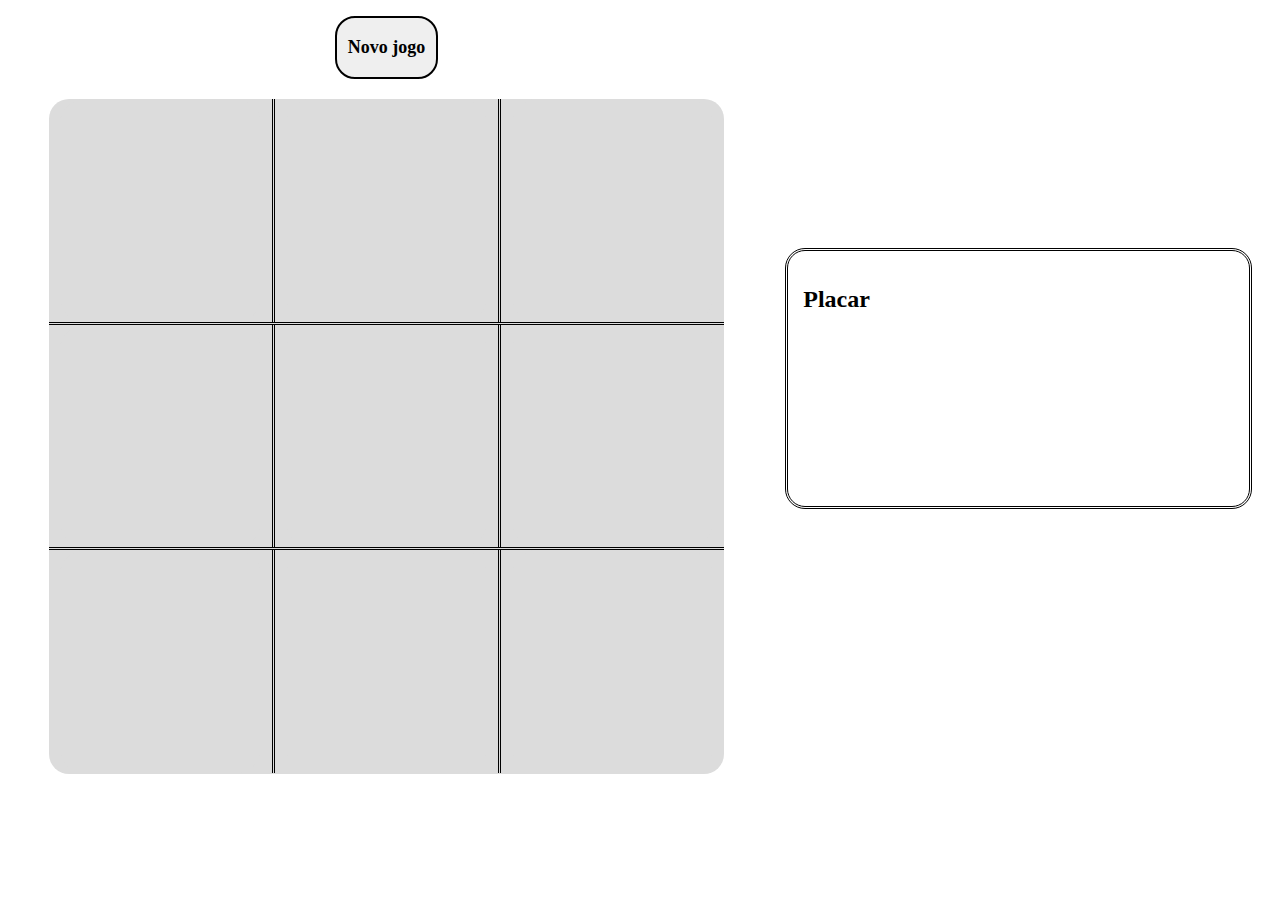
<file: jogoDaVelha/index.html>
<!DOCTYPE html>
<html lang="pt-br">

<head>
    <meta charset="UTF-8">
    <meta http-equiv="X-UA-Compatible" content="IE=edge">
    <meta name="viewport" content="width=device-width, initial-scale=1.0">
    <title>Jogo da velha da Cloudmed</title>
    <link rel="stylesheet" href="styless.css">
</head>

<body>
    <div class='root'>
        <div class="colum">
            <h1 id="playerPlays">
            </h1>
            <div>
                <button class="restartButton" onclick="restartGame()">Novo jogo</button>
            </div>
        

            <div class="middle">
                <div class='quadranteTotal'>
                    <div class='fileira1'>

                        <div id="quadrado1" class='area1'>
                            <button class="insert" id='1' onclick="pullValue(this.id)">
                                <p></p>
                            </button>
                        </div>
                        <div id="quadrado2" class='area2'>
                            <button class="insert" id='2' onclick="pullValue(this.id)">
                                <p></p>
                            </button>
                        </div>
                        <div id="quadrado3" class='area3'>
                            <button class="insert" id='3' onclick="pullValue( this.id)">
                                <p></p>
                            </button>
                        </div>

                    </div>
                    <div class='fileira2'>

                        <div id="quadrado4" class='area1'>
                            <button class="insert" id='4' onclick="pullValue(this.id)">
                                <p></p>
                            </button>
                        </div>
                        <div id="quadrado5" class='area2'>
                            <button class="insert" id='5' onclick="pullValue( this.id)">
                                <p></p>
                            </button>
                        </div>
                        <div id="quadrado6" class='area3'>
                            <button class="insert" id='6' onclick="pullValue( this.id)">
                                <p></p>
                            </button>
                        </div>

                    </div>
                    <div class='fileira3'>

                        <div id="quadrado7" class='area1'>
                            <button class="insert" id='7' onclick="pullValue( this.id)">
                            <p></p>
                            </button>
                        </div>
                        <div id="quadrado8" class='area2'>
                            <button class="insert" id='8' onclick="pullValue( this.id)">
                                <p></p>
                            </button>
                        </div>
                        <div id="quadrado9" class='area3'>
                            <button class="insert" id='9' onclick="pullValue( this.id)">
                                <p></p>
                            </button>
                        </div>
                    </div>
                </div>
            </div>
        </div>
        <div id="scoreBoard" class="scoreBoard">
            <h2>Placar</h2>
        </div>
    </div>
    </div>
    <script type="text/javascript" src="gameRules.js"></script>
    <script type="text/javascript" src="player.js"></script>
    <script>
        definePlayers()
        whoPlays(round)
    </script>
</body>

</html>
</file>
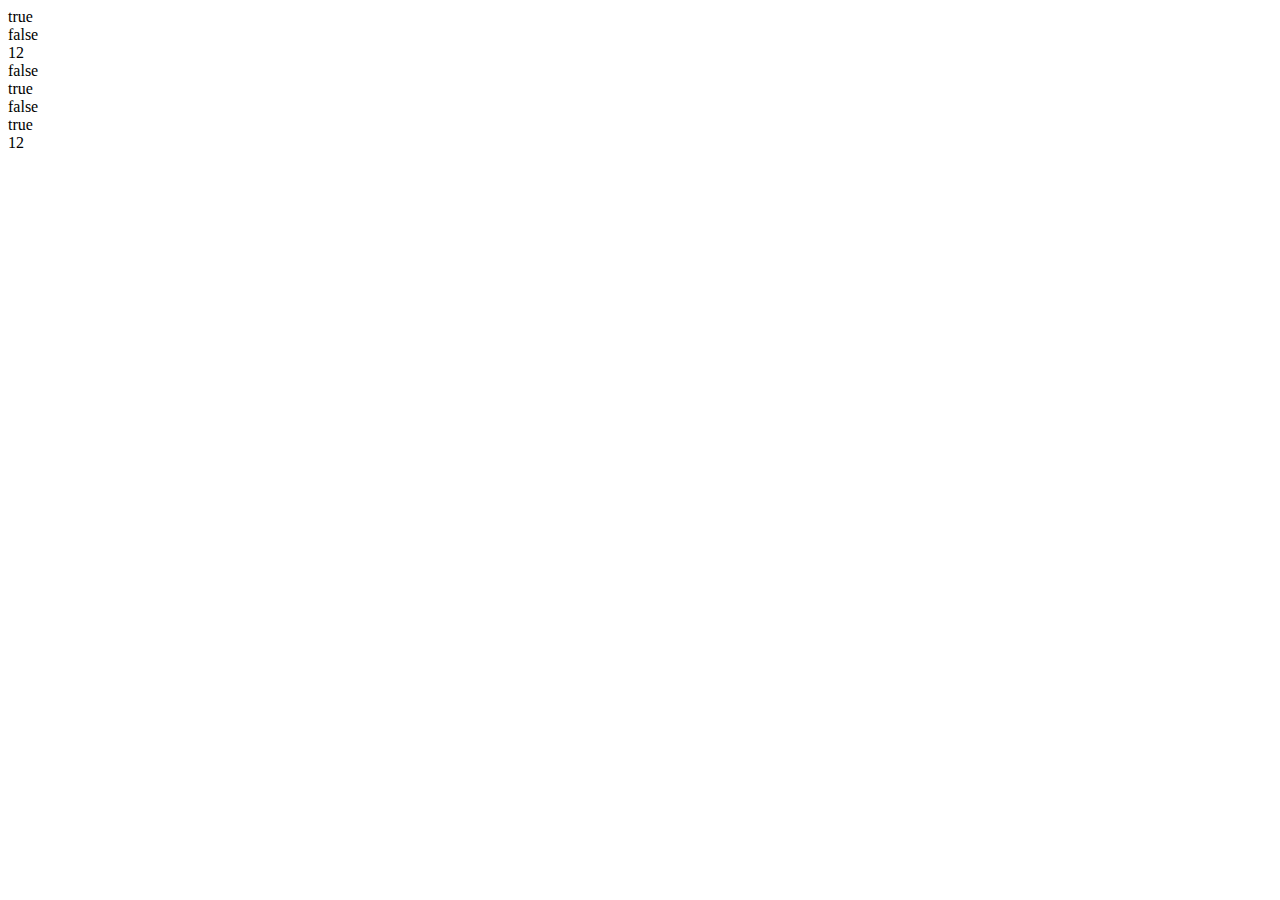
<file: link.html>
<!DOCTYPE html>
<html lang="pt-br">
<head>
    <meta charset="UTF-8">
    <meta http-equiv="X-UA-Compatible" content="IE=edge">
    <meta name="viewport" content="width=device-width, initial-scale=1.0">
    <title>Document</title>
    <script type="text/javascript" src="04.js"></script>
</head>
<body>
</body>
</html>
</file>
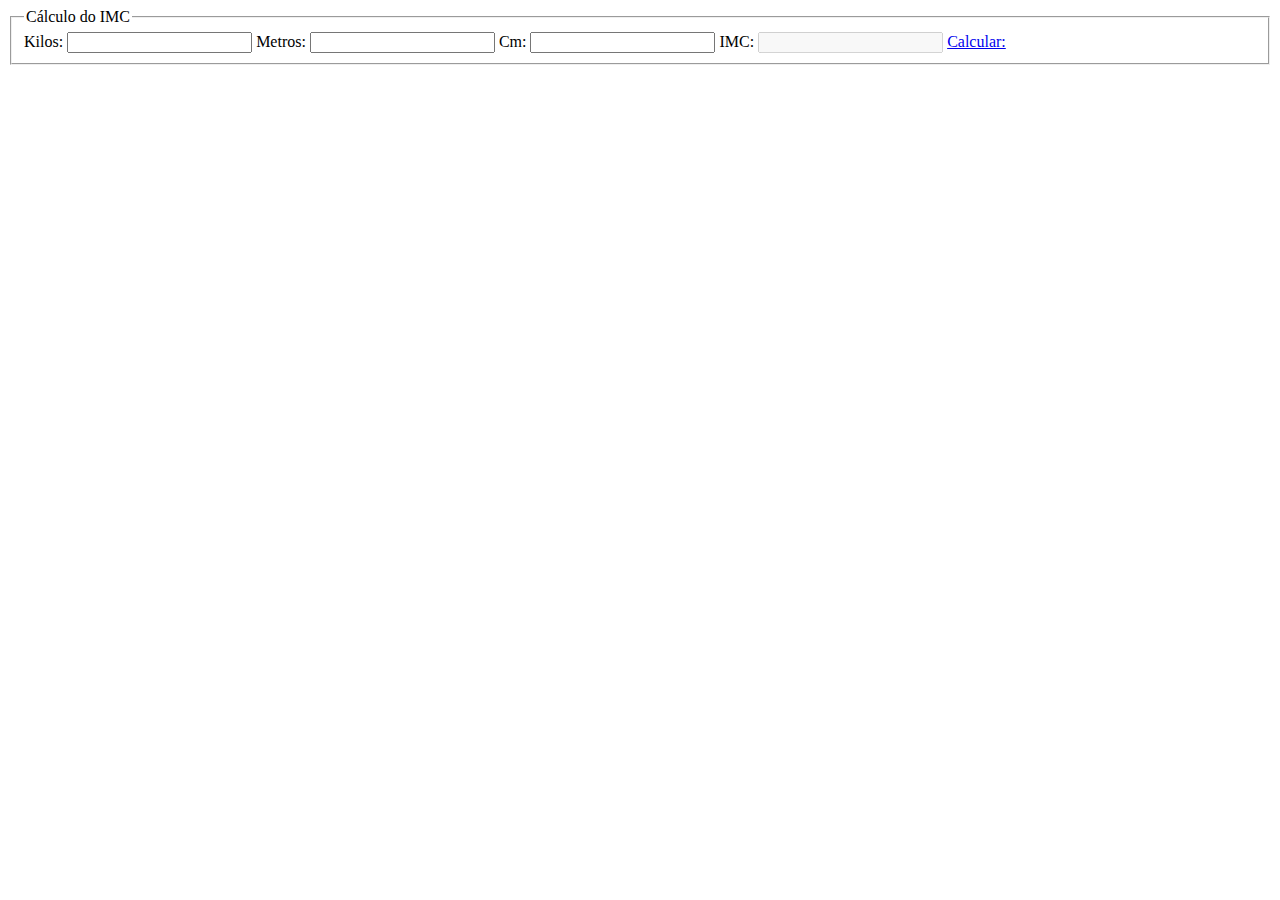
<file: cursoBasico/IMC.html>
<!DOCTYPE html>
<html lang="pt-br">
<head>
    <meta charset="UTF-8">
    <meta http-equiv="X-UA-Compatible" content="IE=edge">
    <meta name="viewport" content="width=device-width, initial-scale=1.0">
    <title>Calculo IMC</title>
    <script type="text/javascript" src="IMC.js"></script>
</head>
<body>
    <form id='formulario'>
        <fieldset>
            <legend>Cálculo do IMC</legend>

            <label for='kilos'>Kilos: </label>
            <input type="text" name="kilos" />

            <label for='metros'>Metros: </label>
            <input type="text" name="metros" />

            <label for='centimetros'>Cm: </label>
            <input type="text" name="centimetros" />

            <label for='imc'>IMC: </label>
            <input type="text" name="imc" disabled="disabled"/>

            <a href="#" onclick="calculateIMC()">Calcular: </a>

        </fieldset>
    </form>
</body>
</html>
</file>
<file: jogoDaVelha/styless.css>
.root{
    margin-top: -25px;
    display: flex;
    align-items: center;
    justify-content: center;
    
}
.middle{
    display: flex;
    justify-content: center;
}
.colum{
    display: flex;
    flex-direction: column;
    justify-content: center;
    align-items: center;

    width: 100vh;
}
.restartButton{
    border-radius: 20px;
    border-style: solid;
    width: 8vw;
    height: 7vh;

    font-family: Times, Times New Roman, serif;
    font-size: large;
    font-weight: bold;

    margin-top: -10px;
    margin-bottom: 20px;
}
.quadranteTotal{
    display: flex;
    flex-direction: column;

    background-color: gainsboro;
    width: 75vh;
    height: 75vh;

    border-radius: 20px;
}
.quadranteTotal button{
    background-color: gainsboro;
    border-style: none;
    width: 90%;
    height: 100%;
    
}
.quadranteTotal button:hover{
    background-color: wheat;
}

.fileira1{
    display: flex;

    height: 33%;
}

.fileira2{
    display: flex;

    height: 33%;
    border-top: double
}
.fileira3{
    display: flex;

    height: 33%;
    border-top: double
}
.area1{
    display: flex;
    align-items: center;
    justify-content: center;
    width: 25vh;
}
.area2{
    display: flex;
    align-items: center;
    justify-content: center;

    width: 25vh;

    border-right: double;
    border-left: double;
}
.area3{
    display: flex;
    align-items: center;
    justify-content: center;

    width: 25vh;
}

.insert{
    display: flex;
    align-items: center;
    justify-content: center;

    text-align: center;
    border-radius: 25px;
}
.insert p{
    display: flex;
    align-items: center;
    justify-content: center;

    font-size: 18vh;
    text-align: center;
}
.scoreBoard{
    display: flex;
    flex-direction: column;
    margin: 20px;
    padding: 15px   ;

    border-style: double;
    border-radius: 20px;

    width: 40vw;
    height: 25vh;
}
span{
    display: flex;
   justify-content: center;
    align-items: center;

    border:solid;
    border-radius: 20px;
    border-color: rgb(51, 51, 51);
    width: 0px;
    height: 100%;
}

.doubleSpan{
    display: flex;
    justify-content: center;
    align-items: center;

    border:solid;
    border-color: blue;
    border-radius: 20px;
    width: -1px;
    height: 100%;
}
</file>
